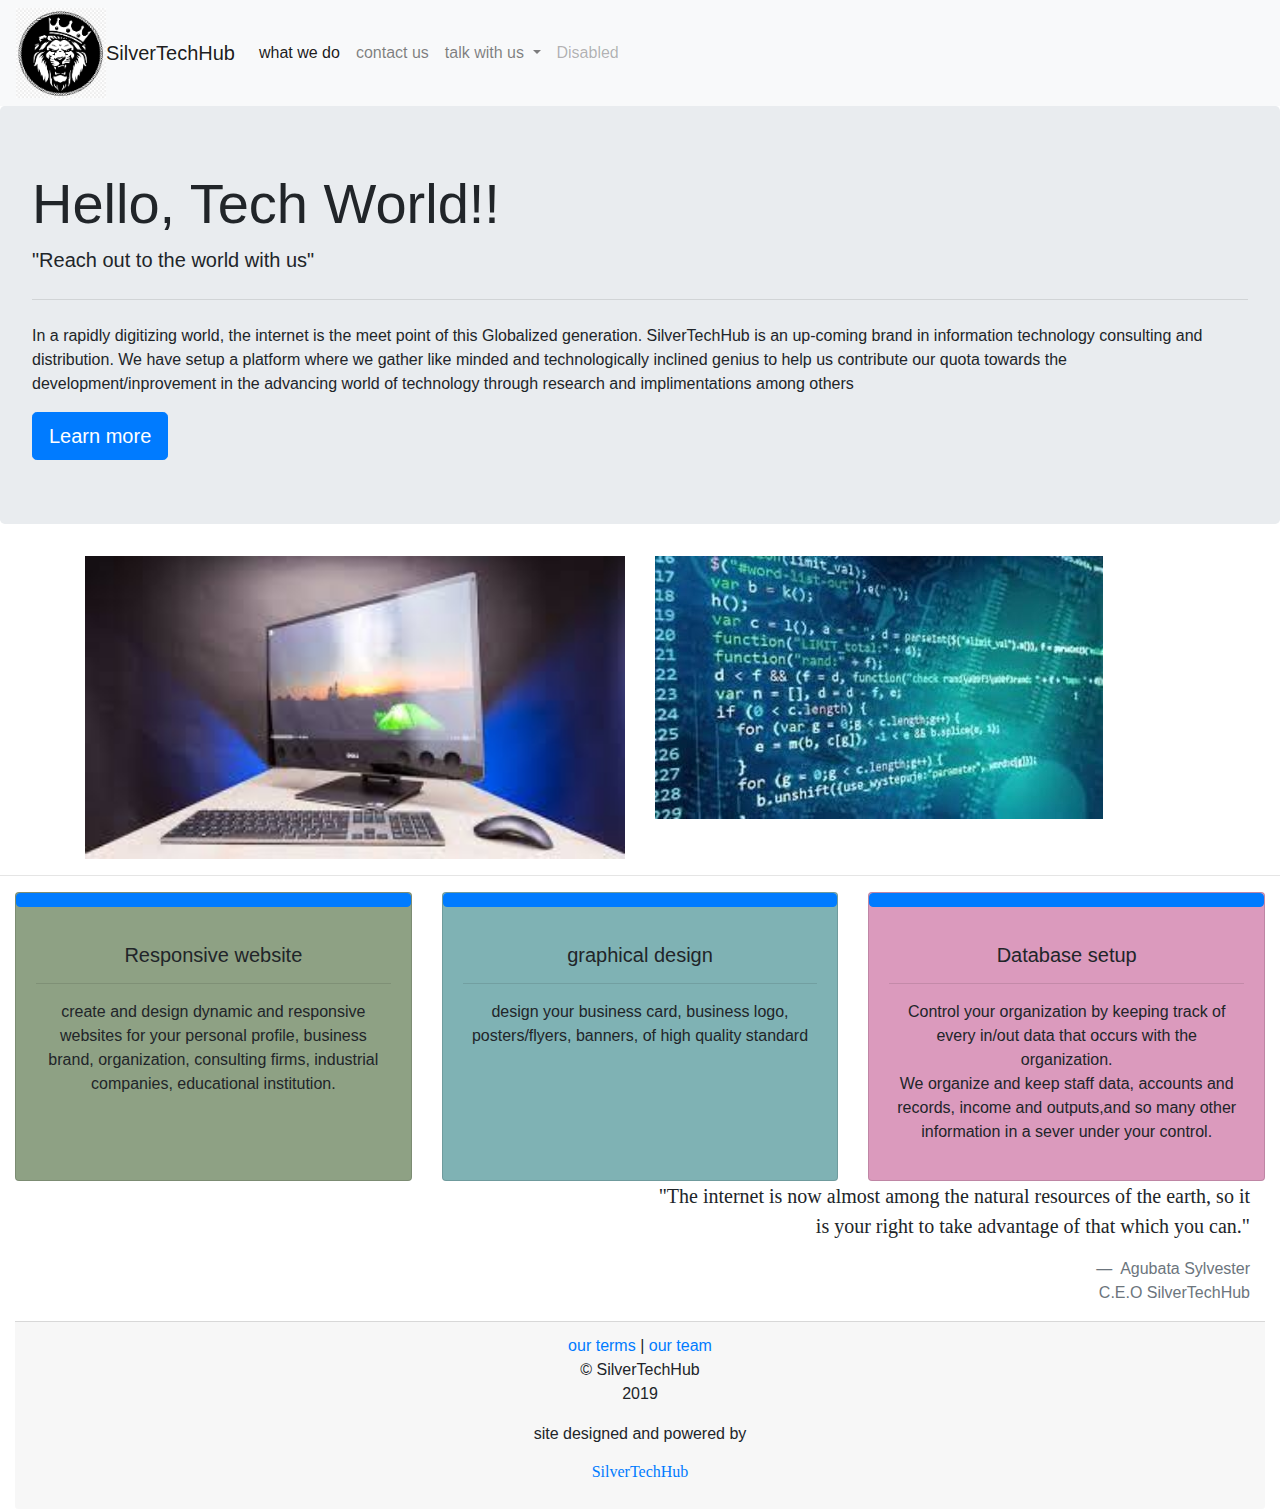
<file: index.html>
<!doctype html>
<html lang="en">
  <head>
    <!-- Required meta tags -->
    <meta charset="utf-8">
    <meta name="viewport" content="width=device-width, initial-scale=1, shrink-to-fit=no">
     <link rel="stylesheet" type="text/css" href="silverstyles.css">

    <!-- Bootstrap CSS -->
    <link rel="stylesheet" href="https://stackpath.bootstrapcdn.com/bootstrap/4.3.1/css/bootstrap.min.css" integrity="sha384-ggOyR0iXCbMQv3Xipma34MD+dH/1fQ784/j6cY/iJTQUOhcWr7x9JvoRxT2MZw1T" crossorigin="anonymous">

    <title>SilverTechHub</title>
  </head>
  <!-------------------end of head---------------------->
  <body>
    
    <nav class="navbar navbar-expand-lg navbar-light bg-light">
      <img src="lion.png" width="90px" height="90px">
  <a class="navbar-brand" href="#">SilverTechHub</a>
  <button class="navbar-toggler" type="button" data-toggle="collapse" data-target="#navbarSupportedContent" aria-controls="navbarSupportedContent" aria-expanded="false" aria-label="Toggle navigation">
    <span class="navbar-toggler-icon"></span>
  </button>

  <div class="collapse navbar-collapse" id="navbarSupportedContent">
    <ul class="navbar-nav mr-auto">
      <li class="nav-item active">
        <a class="nav-link" href="infosilver.html">what we do <span class="sr-only">(current)</span></a>
      </li>
      <li class="nav-item">
        <a class="nav-link" href="meetus.html">contact us</a>
      </li>
      <li class="nav-item dropdown">
        <a class="nav-link dropdown-toggle" href="#" id="navbarDropdown" role="button" data-toggle="dropdown" aria-haspopup="true" aria-expanded="false">
          talk with us
        </a>
        <div class="dropdown-menu" aria-labelledby="navbarDropdown">
          <a class="dropdown-item" href="https://twitter.com/ranoldee">twitter</a>
          <a class="dropdown-item" href="https://www.facebook.com/agubatasylvester">facebook</a>
          <div class="dropdown-divider"></div>
          <a class="dropdown-item" href = "mailto: agubatasylvester@gmail.com""> write to us </a>
        </div>
      </li>
      <li class="nav-item">
        <a class="nav-link disabled" href="#" tabindex="-1" aria-disabled="true">Disabled</a>
      </li>
    </ul>
    <form class="form-inline my-2 my-lg-0">
      <!-----------------<input class="form-control mr-sm-2" type="search" placeholder="Search" aria-label="Search">
      <button class="btn btn-outline-success my-2 my-sm-0" type="submit">Search</button>-------------->
    </form>
  </div>
</nav>
  <!-------------------------------end of navbar---------------------------------------->

  <div class="jumbotron">
  <h1 class="display-4">Hello, Tech World!!</h1>
  <p class="lead">"Reach out to the world with us"</p>
  <hr class="my-4">
  <p>In a rapidly digitizing world, the internet is the meet point of this Globalized generation. SilverTechHub is an up-coming brand in information technology consulting and distribution. We have setup a platform where we gather like minded and technologically inclined genius to help us contribute our quota towards the development/inprovement in the advancing world of technology through research and implimentations among others</p>
  <a class="btn btn-primary btn-lg" href="#" role="button">Learn more</a>
</div>

<!-------------------------------end of jubotron---------------------------------------->
<div class="container">
  <div class="row">
    <div class="col-sm">
      <img src="computer.jpg" class="img-fluid" width="800" height="750" >
    </div>
    <div class="col-sm">
      <img src="var.jpg" class="codes" >
    </div>
  </div>
</div>
<hr>

<!--------------------------------------cards-------------------------------------------->
<div class="container-fluid">
<div class="card-deck">
  <div class="card " id="website" style="background-color: rgb(142, 161, 132);">
    <a href="infosilver.html" class="btn btn-primary stretched-link"></a>
    <div class="card-body text-center">
      <p class="card-text">
        <h3 class="lead">Responsive website</h3><hr>
        create and design dynamic and responsive websites for your personal profile, business brand, organization, consulting firms, industrial companies, educational institution. 
      </p>
    </div>
  </div>
  <div class="card " id="graphics"  style="background-color: rgb(127, 178, 180);">
    <a href="infosilver.html" class="btn btn-primary stretched-link" class="bg-warning"></a>
    <div class="card-body text-center">
      <p class="card-text">
        <h3 class="lead">graphical design</h3><hr>
        design your business card, business logo, posters/flyers, banners, of high quality standard  
      </p>
    </div>
  </div>
  <div class="card " id="database"  style="background-color: rgb(219, 154, 189);">
    <a href="infosilver.html" class="btn btn-primary stretched-link"></a>
    <div class="card-body text-center">
      <p class="card-text"><h3 class="lead">Database setup</h3><hr>
       Control your organization by keeping track of every in/out data that occurs with the organization. <br> We organize and keep staff data, accounts and records, income and outputs,and so many other information in a sever under your control.
      </p>
    </div>
  </div>
  
  </div> 
</div>
<!-----------------------------end of cards-------------------------->

<div class="container-fluid">
   <div class="container-fluid">
    <div class="row">
      <div class="col-sm-3 col-md-6 ">
        
        </div>
     <div class="col-sm-9 col-md-6 ">
  <blockquote class="blockquote">
    <p id="quote" style="font-family:Lucida Calligraphy; ">"The internet is now almost among the natural resources of the earth, so it is your right to take advantage of that which you can."</p>
    <footer class="blockquote-footer" >
      Agubata Sylvester<br>
      C.E.O  SilverTechHub
    </footer>
  </blockquote>
   </div>
    </div>
  </div>
</div>




<!---------------------------footer---------------->
<div class="container-fluid">
<div class="card-footer">
  <a href="#">our terms</a> | <a href="#">our team</a>
   <p class="copyright">&copy SilverTechHub <br> 2019</p>
   <p>site designed and powered by <h6 class="silvertech"><a href="silver/index.html"> SilverTechHub</a></h6></p>


  </div>
</div>  



    <!-- Optional JavaScript -->
    <!-- jQuery first, then Popper.js, then Bootstrap JS -->
    <script src="https://code.jquery.com/jquery-3.3.1.slim.min.js" integrity="sha384-q8i/X+965DzO0rT7abK41JStQIAqVgRVzpbzo5smXKp4YfRvH+8abtTE1Pi6jizo" crossorigin="anonymous"></script>
    <script src="https://cdnjs.cloudflare.com/ajax/libs/popper.js/1.14.7/umd/popper.min.js" integrity="sha384-UO2eT0CpHqdSJQ6hJty5KVphtPhzWj9WO1clHTMGa3JDZwrnQq4sF86dIHNDz0W1" crossorigin="anonymous"></script>
    <script src="https://stackpath.bootstrapcdn.com/bootstrap/4.3.1/js/bootstrap.min.js" integrity="sha384-JjSmVgyd0p3pXB1rRibZUAYoIIy6OrQ6VrjIEaFf/nJGzIxFDsf4x0xIM+B07jRM" crossorigin="anonymous"></script>
  </body>
</html>
</file>
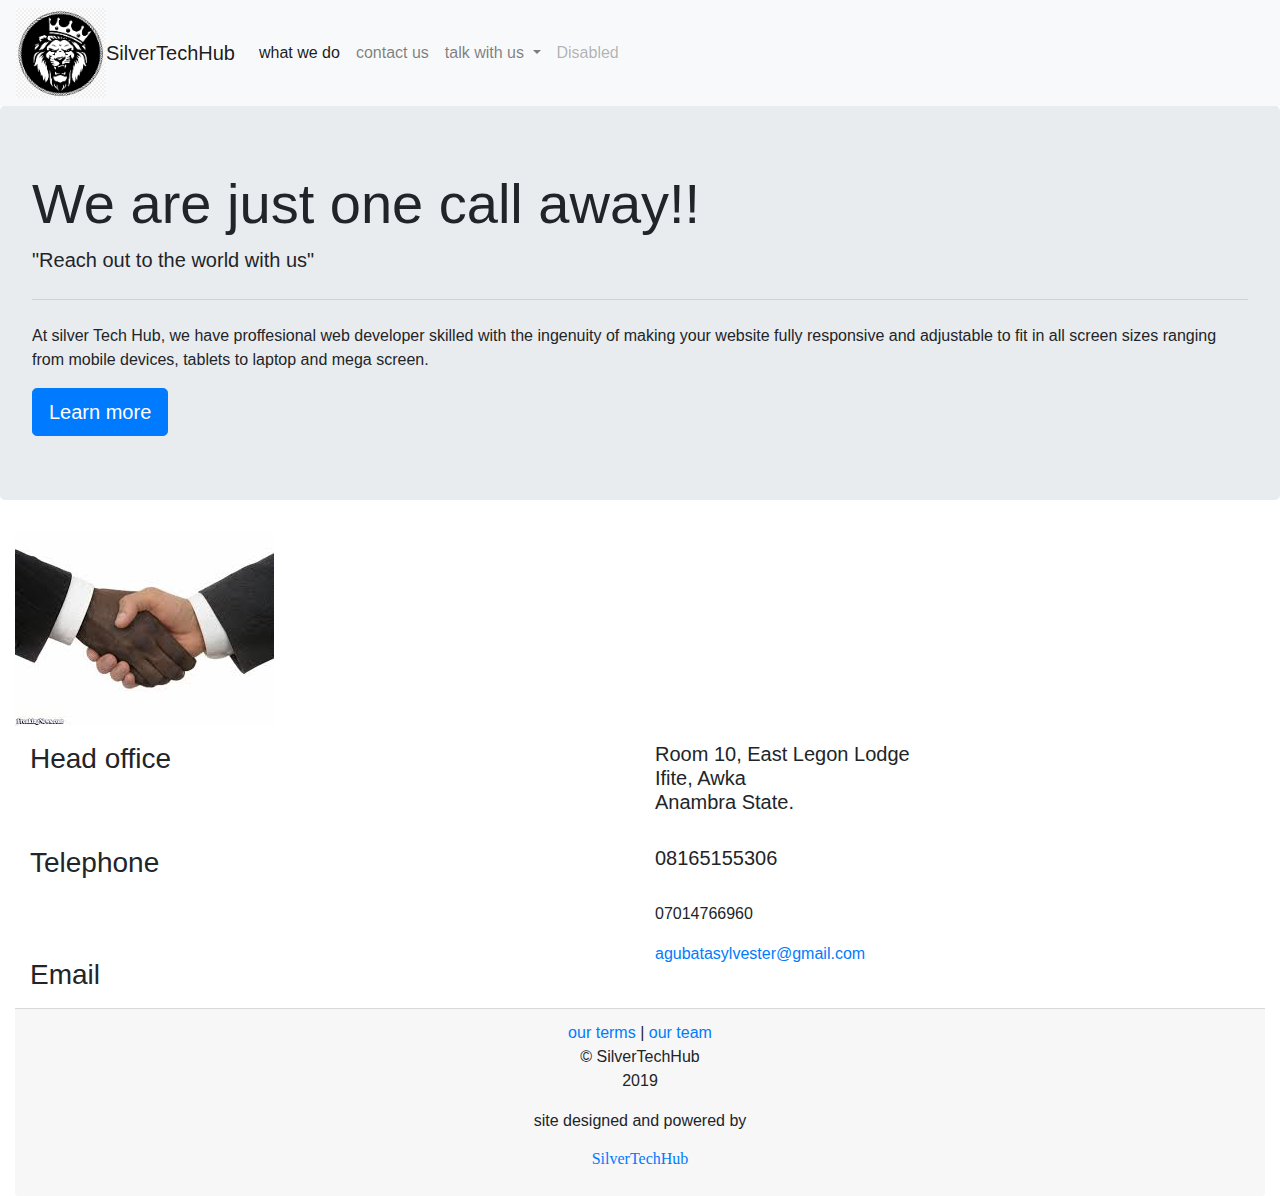
<file: meetus.html>
<!doctype html>
<html lang="en">
  <head>
    <!-- Required meta tags -->
    <meta charset="utf-8">
    <meta name="viewport" content="width=device-width, initial-scale=1, shrink-to-fit=no">
     <link rel="stylesheet" type="text/css" href="silverstyles.css">
    <!-----   <link rel="stylesheet" href="https://maxcdn.bootstrapcdn.com/bootstrap/3.4.0/css/bootstrap.min.css">--->
    <!-- Bootstrap CSS -->
    <link rel="stylesheet" href="https://stackpath.bootstrapcdn.com/bootstrap/4.3.1/css/bootstrap.min.css" integrity="sha384-ggOyR0iXCbMQv3Xipma34MD+dH/1fQ784/j6cY/iJTQUOhcWr7x9JvoRxT2MZw1T" crossorigin="anonymous">
     <script src="https://ajax.googleapis.com/ajax/libs/jquery/3.4.0/jquery.min.js"></script>
    <script src="https://maxcdn.bootstrapcdn.com/bootstrap/3.4.0/js/bootstrap.min.js"></script>
  

    <title>SilverTechHub</title>
  </head>
  <!-------------------end of head---------------------->
  <body>
    
    <nav class="navbar navbar-expand-lg navbar-light bg-light">
      <img src="lion.png" width="90px" height="90px">
  <a class="navbar-brand" href="index.html">SilverTechHub</a>
  <button class="navbar-toggler" type="button" data-toggle="collapse" data-target="#navbarSupportedContent" aria-controls="navbarSupportedContent" aria-expanded="false" aria-label="Toggle navigation">
    <span class="navbar-toggler-icon"></span>
  </button>

  <div class="collapse navbar-collapse" id="navbarSupportedContent">
    <ul class="navbar-nav mr-auto">
      <li class="nav-item active">
        <a class="nav-link" href="infosilver.html">what we do <span class="sr-only">(current)</span></a>
      </li>
      <li class="nav-item">
        <a class="nav-link" href="meetus.html">contact us</a>
      </li>
      <li class="nav-item dropdown">
        <a class="nav-link dropdown-toggle" href="#" id="navbarDropdown" role="button" data-toggle="dropdown" aria-haspopup="true" aria-expanded="false">
          talk with us
        </a>
        <div class="dropdown-menu" aria-labelledby="navbarDropdown">
          <a class="dropdown-item" href="https://twitter.com/ranoldee">twitter</a>
          <a class="dropdown-item" href="https://www.facebook.com/agubatasylvester">facebook</a>
          <div class="dropdown-divider"></div>
          <a class="dropdown-item" href = "mailto: agubatasylvester@gmail.com""> write to us </a>
        </div>
      </li>
      <li class="nav-item">
        <a class="nav-link disabled" href="#" tabindex="-1" aria-disabled="true">Disabled</a>
      </li>
    </ul>
    <form class="form-inline my-2 my-lg-0">
      <!-----------------<input class="form-control mr-sm-2" type="search" placeholder="Search" aria-label="Search">
      <button class="btn btn-outline-success my-2 my-sm-0" type="submit">Search</button>-------------->
    </form>
  </div>
</nav>
  <!-------------------------------end of navbar---------------------------------------->
<div class="jumbotron">
  <h1 class="display-4">We are just one call away!!</h1>
  <p class="lead">"Reach out to the world with us"</p>
  <hr class="my-4">
  <p>At silver Tech Hub, we have proffesional web developer skilled with the ingenuity of making your website fully responsive and adjustable to fit in all screen sizes ranging from mobile devices, tablets to laptop and mega screen.  </p>
  <a class="btn btn-primary btn-lg" href="infosilver.html" role="button">Learn more</a>
</div>
<!-------------------------------------end of jumbotron----------------------------------------->
  <div class="container-fluid">
  <div class="row">
      <div class="col-sm-12  ">
    
  <img src="handshake.jpg" id="handshake">
   </div>
 </div>
</div>


  <div class="container-fluid">
   <div class="container-fluid">
    <div class="row">
      <div class="col-sm-3 col-md-6 ">
       <p class="font-weight-bold"><h3> Head office </h3><span class="glyphicon glyphicon-phone"></span></p>
        </div>
     <div class="col-sm-9 col-md-6 ">
      <p > <h5>
        Room 10, East Legon Lodge<br>
        Ifite, Awka<br>
        Anambra State.</h5>

      </p>
      </div>
    </div>
  </div>
  </div>
<!--------------------------------end of office------------------->


  <div class="container-fluid">
   <div class="container-fluid">
    <div class="row">
      <div class="col-sm-3 col-md-6 ">
       <p ><h3> Telephone </h3> <span class="glyphicon glyphicon-globe"></span></p>
        </div>
     <div class="col-sm-9 col-md-6 ">
      <p> <h5>
       08165155306</h5><br>
       07014766960

      </p>
      </div>
    </div>
  </div>
  </div>


  <div class="container-fluid">
   <div class="container-fluid">
    <div class="row">
      <div class="col-sm-3 col-md-6 ">
       <p style="font-size: 50px" ><h3> Email </h3> <span class="glyphicon glyphicon-envelope"></span></p>
        </div>
     <div class="col-sm-9 col-md-6 ">
      <p> <a class="email" href="agubatasylvester@gmail.com">agubatasylvester@gmail.com</a>

      </p>
      </div>
    </div>
  </div>
  </div>

<!---------------------------footer---------------->
<div class="container-fluid">
<div class="card-footer">
  <a href="#">our terms</a> | <a href="#">our team</a>
   <p class="copyright">&copy SilverTechHub <br> 2019</p>
   <p>site designed and powered by <h6 class="silvertech"><a href="silver/index.html"> SilverTechHub</a></h6></p>


  </div>
</div>  
<!-- Optional JavaScript -->
    <!-- jQuery first, then Popper.js, then Bootstrap JS -->
    <script src="https://code.jquery.com/jquery-3.3.1.slim.min.js" integrity="sha384-q8i/X+965DzO0rT7abK41JStQIAqVgRVzpbzo5smXKp4YfRvH+8abtTE1Pi6jizo" crossorigin="anonymous"></script>
    <script src="https://cdnjs.cloudflare.com/ajax/libs/popper.js/1.14.7/umd/popper.min.js" integrity="sha384-UO2eT0CpHqdSJQ6hJty5KVphtPhzWj9WO1clHTMGa3JDZwrnQq4sF86dIHNDz0W1" crossorigin="anonymous"></script>
    <script src="https://stackpath.bootstrapcdn.com/bootstrap/4.3.1/js/bootstrap.min.js" integrity="sha384-JjSmVgyd0p3pXB1rRibZUAYoIIy6OrQ6VrjIEaFf/nJGzIxFDsf4x0xIM+B07jRM" crossorigin="anonymous"></script>
</body>
</html>
</file>
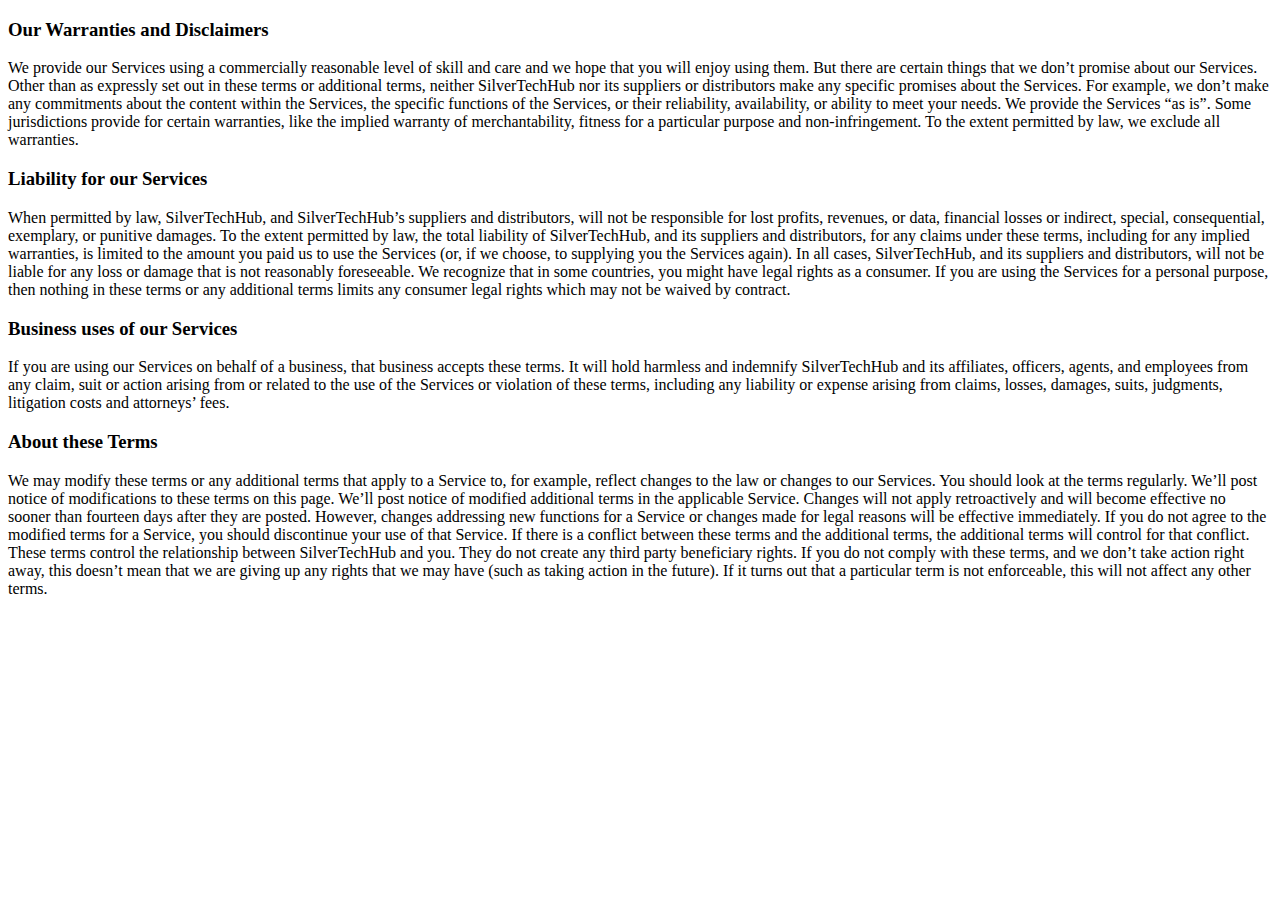
<file: terms.html>
<!DOCTYPE html>
<html>
<head>
	<title>terms and condition</title>
</head>
<body>
<h3>Our Warranties and Disclaimers</h3>
We provide our Services using a commercially reasonable level of skill and care and we hope that you will enjoy using them. But there are certain things that we don’t promise about our Services.

Other than as expressly set out in these terms or additional terms, neither SilverTechHub nor its suppliers or distributors make any specific promises about the Services. For example, we don’t make any commitments about the content within the Services, the specific functions of the Services, or their reliability, availability, or ability to meet your needs. We provide the Services “as is”.

Some jurisdictions provide for certain warranties, like the implied warranty of merchantability, fitness for a particular purpose and non-infringement. To the extent permitted by law, we exclude all warranties.

<h3>Liability for our Services</h3>
When permitted by law, SilverTechHub, and SilverTechHub’s suppliers and distributors, will not be responsible for lost profits, revenues, or data, financial losses or indirect, special, consequential, exemplary, or punitive damages.

To the extent permitted by law, the total liability of SilverTechHub, and its suppliers and distributors, for any claims under these terms, including for any implied warranties, is limited to the amount you paid us to use the Services (or, if we choose, to supplying you the Services again).

In all cases, SilverTechHub, and its suppliers and distributors, will not be liable for any loss or damage that is not reasonably foreseeable.

We recognize that in some countries, you might have legal rights as a consumer. If you are using the Services for a personal purpose, then nothing in these terms or any additional terms limits any consumer legal rights which may not be waived by contract.

<h3>Business uses of our Services</h3>
If you are using our Services on behalf of a business, that business accepts these terms. It will hold harmless and indemnify SilverTechHub and its affiliates, officers, agents, and employees from any claim, suit or action arising from or related to the use of the Services or violation of these terms, including any liability or expense arising from claims, losses, damages, suits, judgments, litigation costs and attorneys’ fees.

<h3>About these Terms</h3>
We may modify these terms or any additional terms that apply to a Service to, for example, reflect changes to the law or changes to our Services. You should look at the terms regularly. We’ll post notice of modifications to these terms on this page. We’ll post notice of modified additional terms in the applicable Service. Changes will not apply retroactively and will become effective no sooner than fourteen days after they are posted. However, changes addressing new functions for a Service or changes made for legal reasons will be effective immediately. If you do not agree to the modified terms for a Service, you should discontinue your use of that Service.

If there is a conflict between these terms and the additional terms, the additional terms will control for that conflict.

These terms control the relationship between SilverTechHub and you. They do not create any third party beneficiary rights.

If you do not comply with these terms, and we don’t take action right away, this doesn’t mean that we are giving up any rights that we may have (such as taking action in the future).

If it turns out that a particular term is not enforceable, this will not affect any other terms.
</body>
</html>
</file>
<file: silverstyles.css>
img{
	float: left;
}
.comp{
	float: center;
}
.img-fluid{
	float: center;
	flex-wrap: 
}
.silvertech{
	font-family: Blackadder ITC;
	color: rgb(113, 152, 171);
	}
	.copyright{
	text-align: center;
	
}
.card-footer{
	text-align: center;
}

#website:hover {
	transform: scale(1.1);
}
#graphics:hover {
	transform: scale(1.1);
}
#database:hover {
	transform: scale(1.1);
}

#handshake{
	float: center;
}
#quote{
	text-align: right;
}
.blockquote-footer{
	text-align: right;
}
</file>
